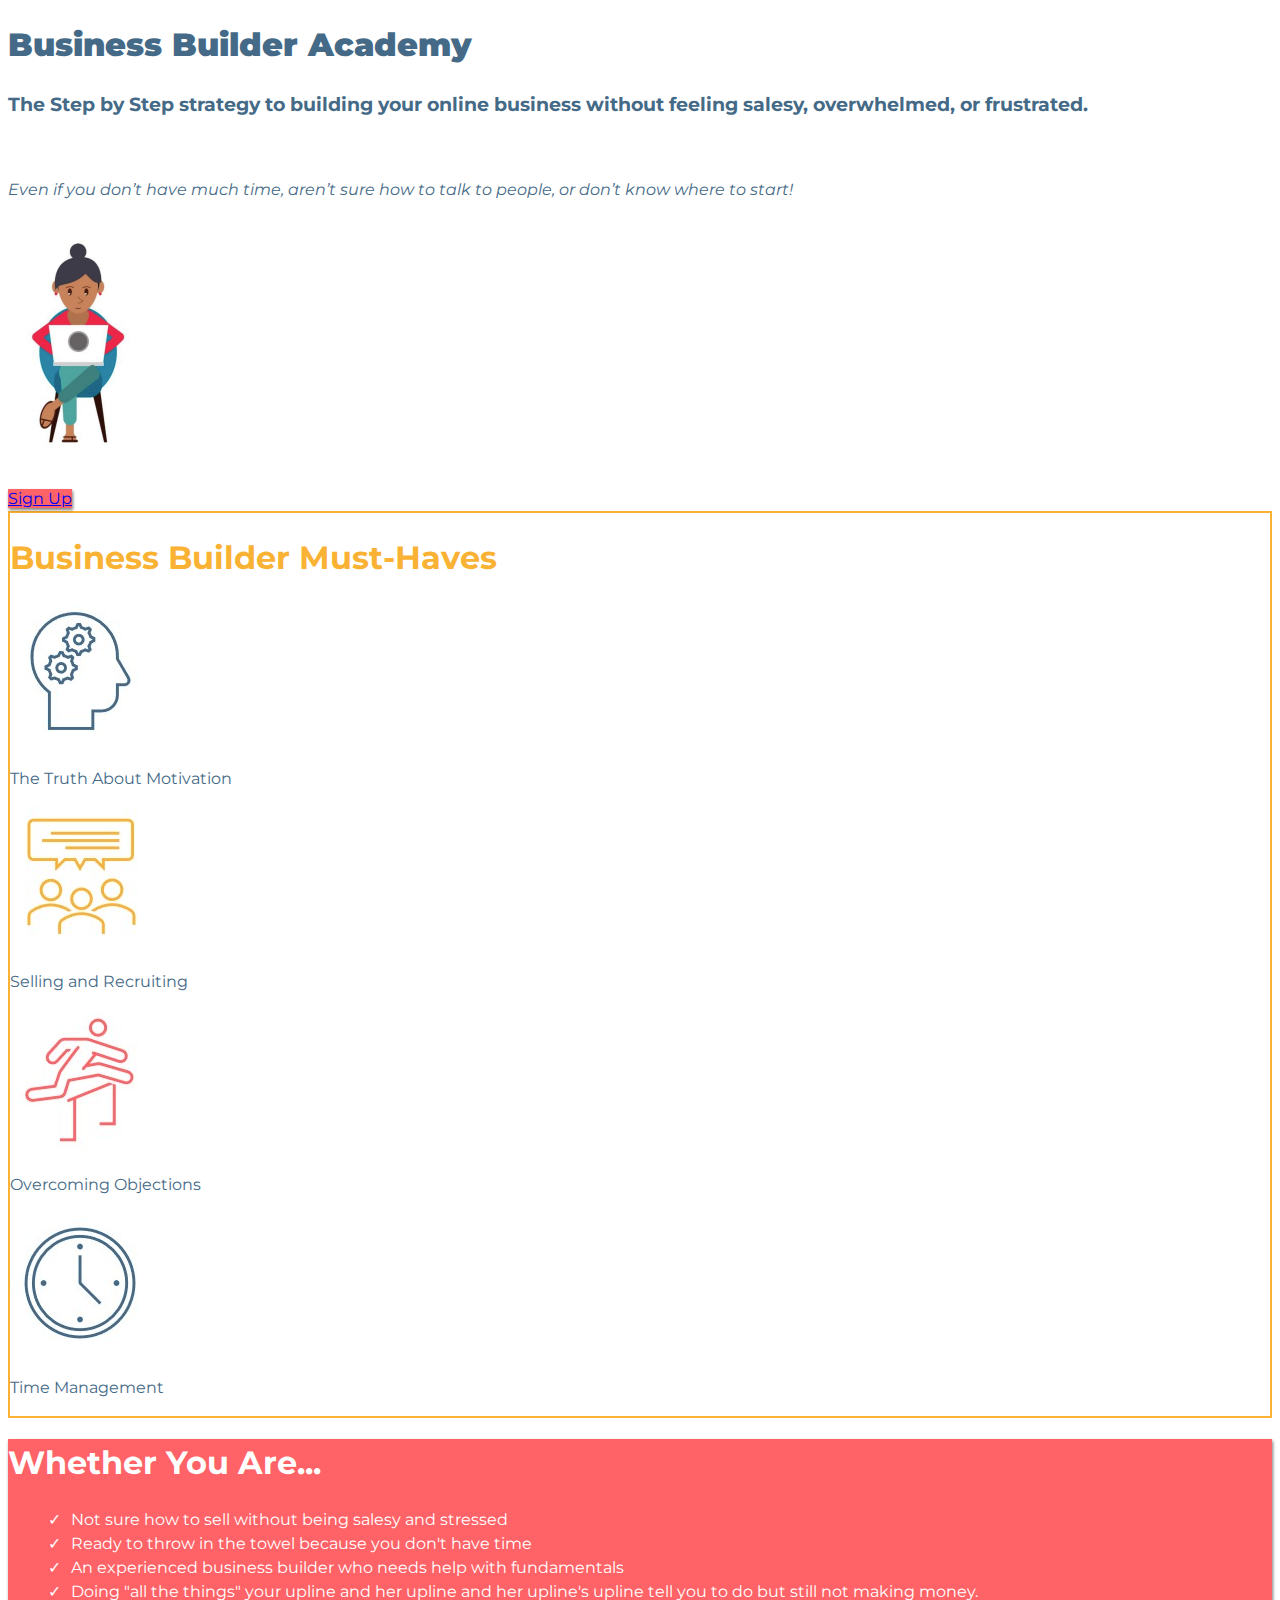
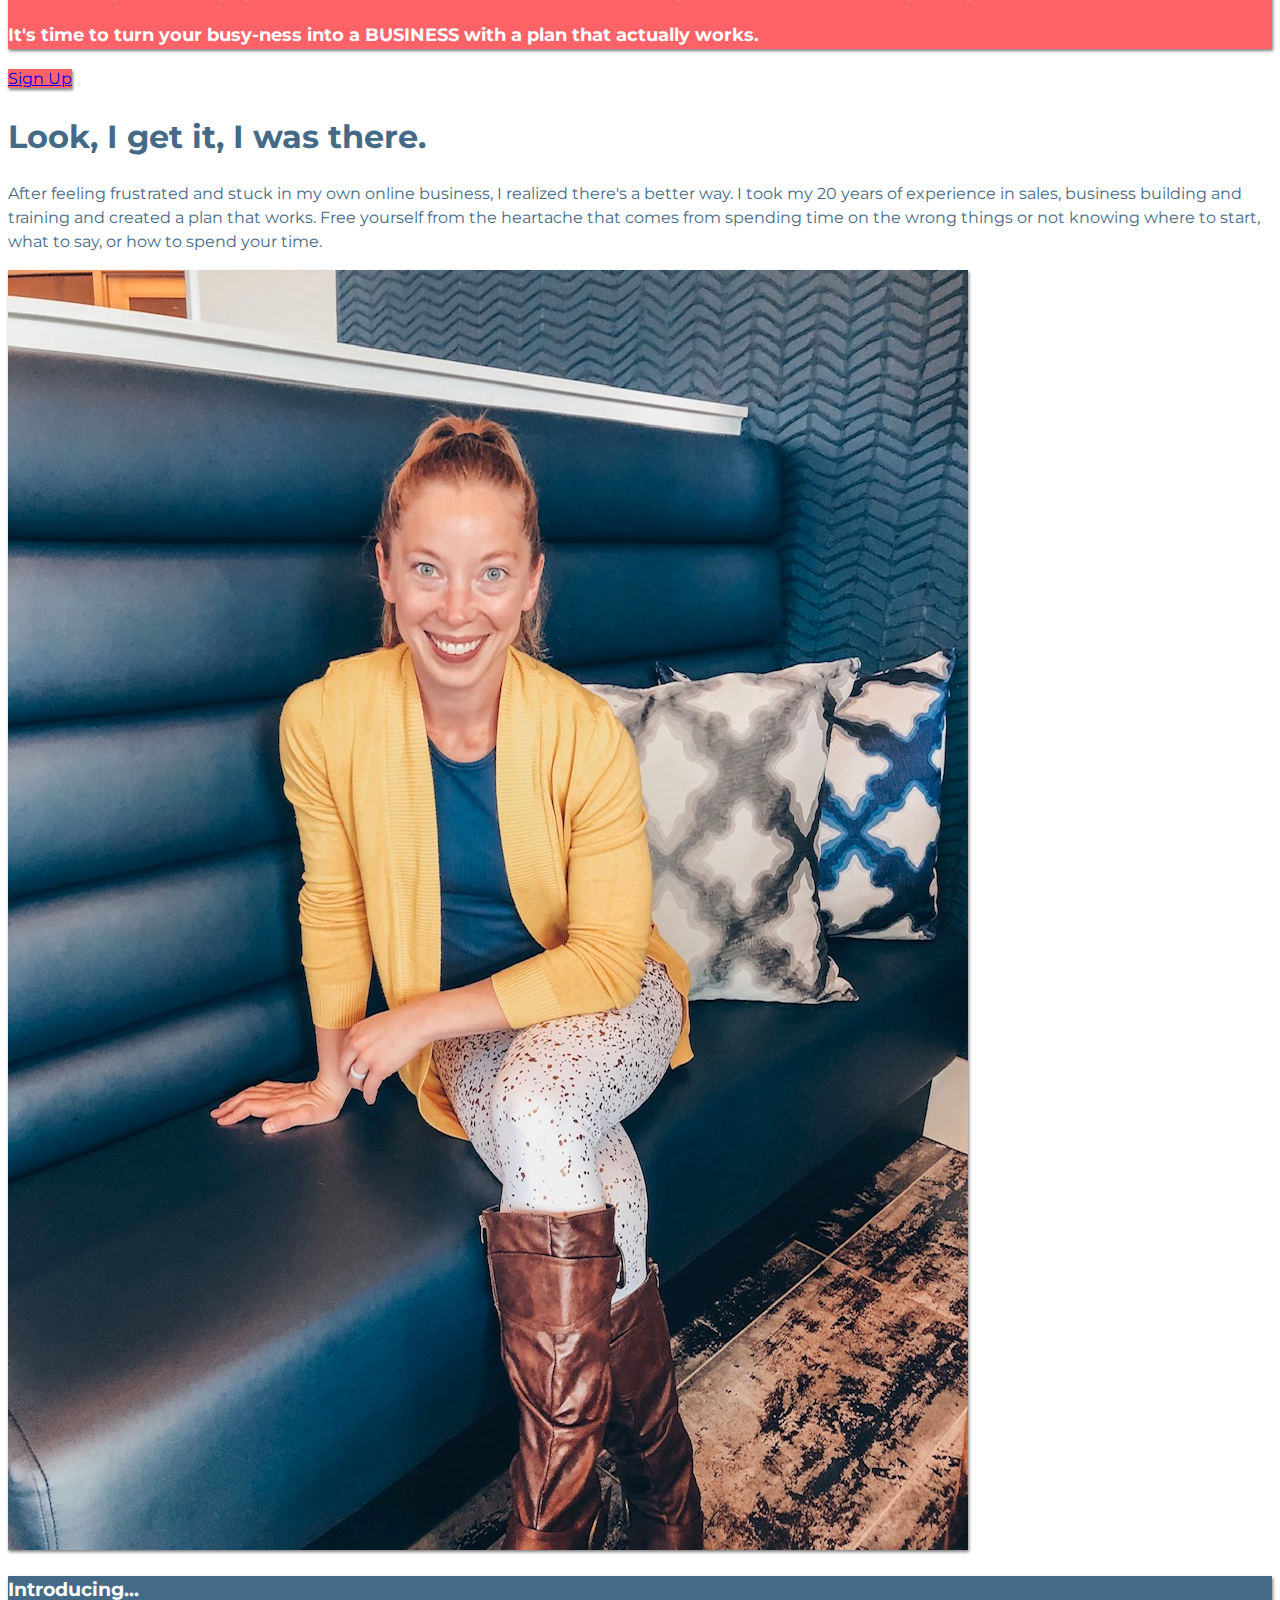
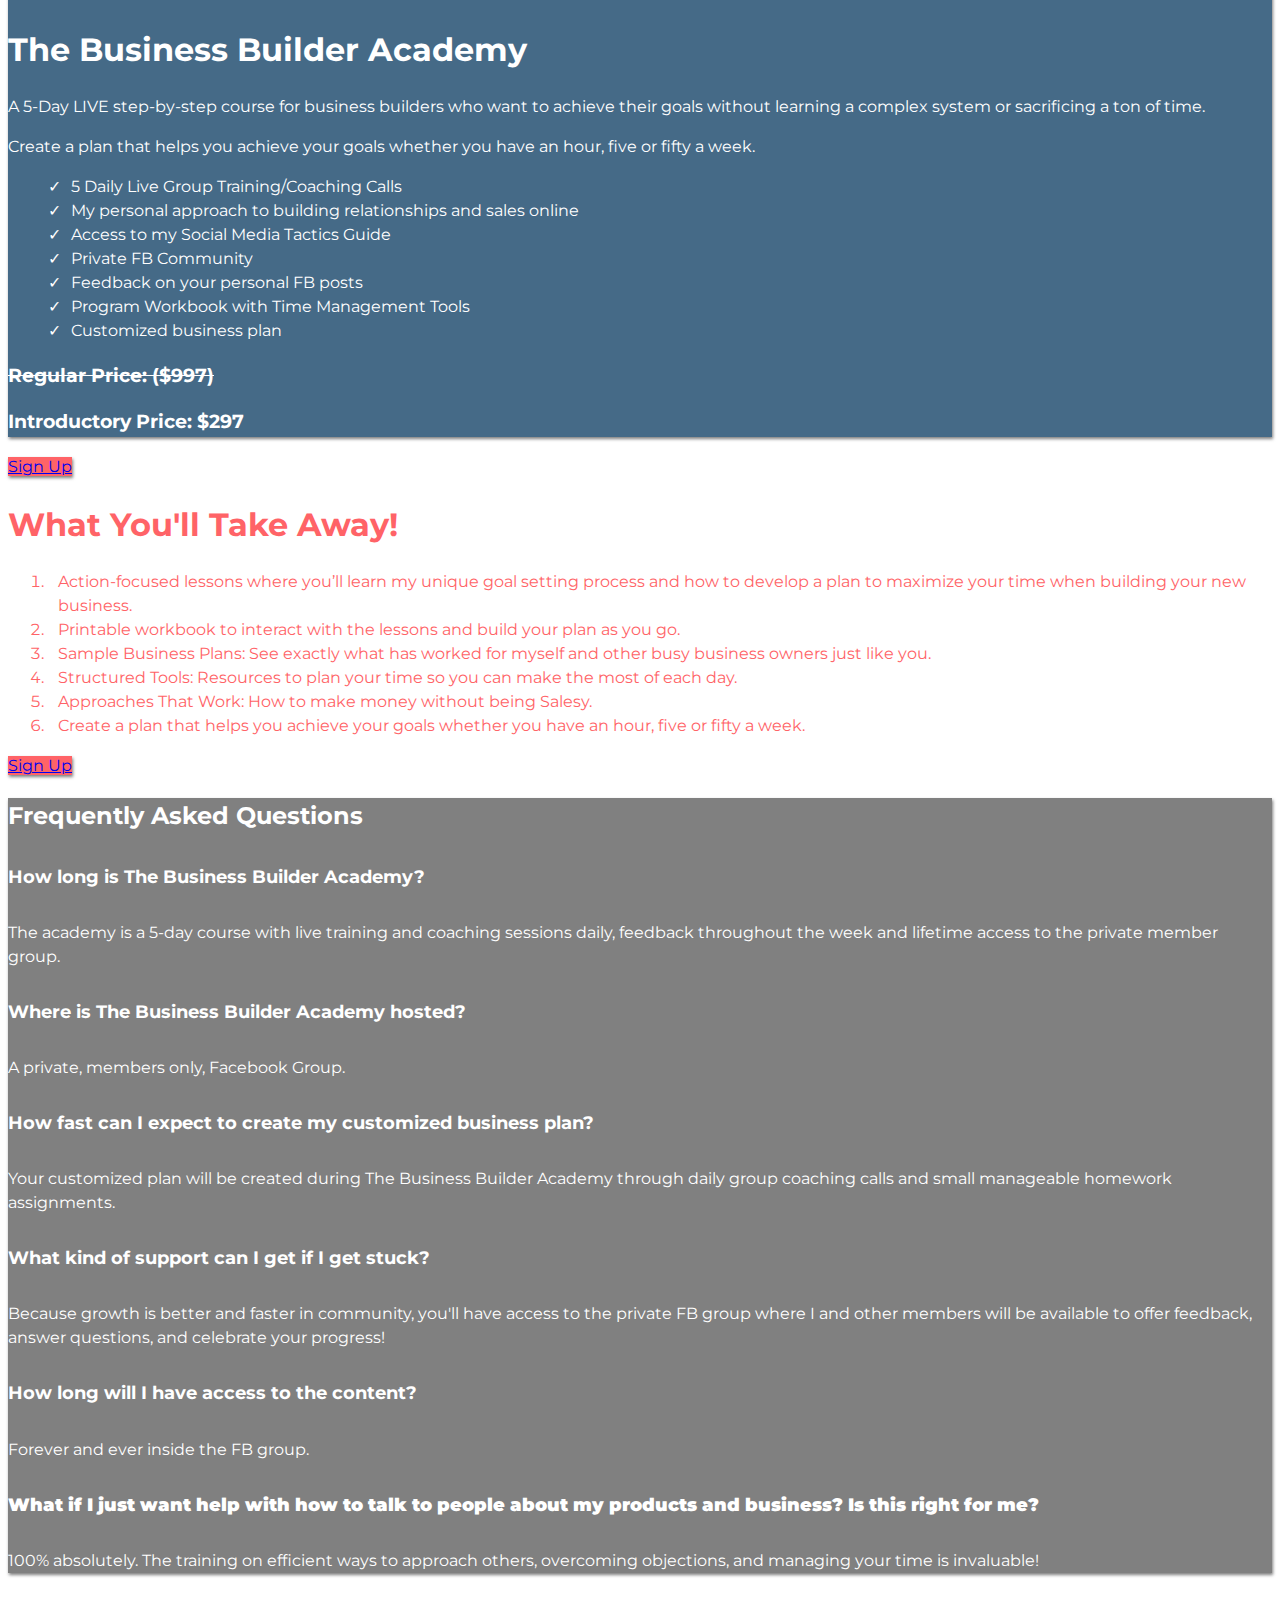
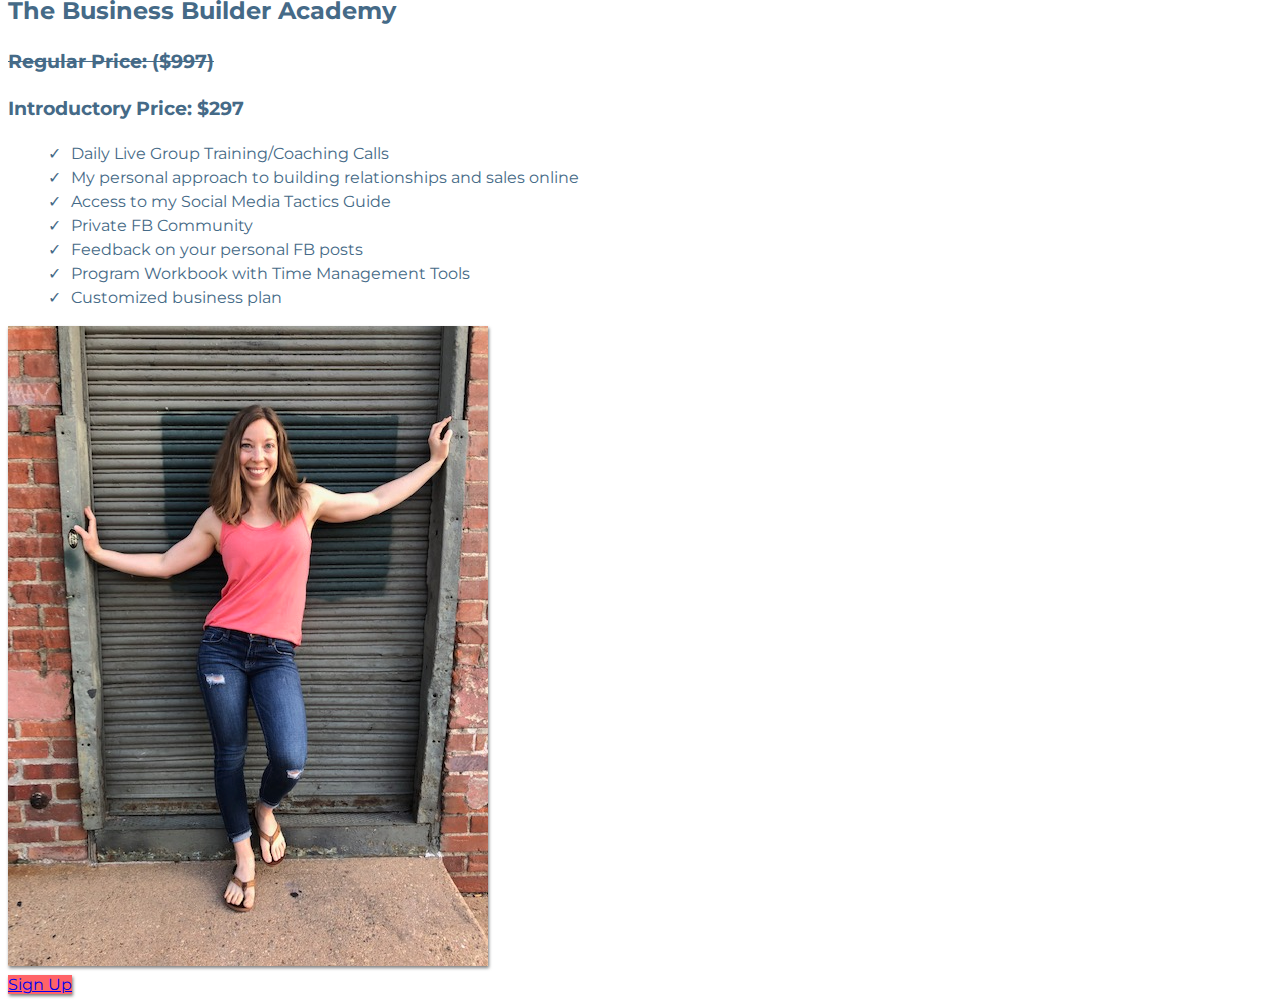
<file: index.html>
<!DOCTYPE html>
<html lang="en">
<head>
    <meta charset="UTF-8">
    <meta name="viewport" content="width=device-width, initial-scale=1.0">
    <link rel="stylesheet" href="https://cdn.jsdelivr.net/npm/bootstrap@4.5.3/dist/css/bootstrap.min.css" integrity="sha384-TX8t27EcRE3e/ihU7zmQxVncDAy5uIKz4rEkgIXeMed4M0jlfIDPvg6uqKI2xXr2" crossorigin="anonymous">
    <link rel="preconnect" href="https://fonts.gstatic.com">
<link href="https://fonts.googleapis.com/css2?family=Montserrat&display=swap" rel="stylesheet">
    <link rel="stylesheet" href="index.css">
    <title>Document</title>
</head>
<body>
    <section class="mt-5">
        <div class="container">
        <div class="row">
            <div class="col-md-9 text-center">
                <h1 class="color-blue"><strong>Business Builder Academy</strong></h1>
                <h3 class="color-blue mt-3">The Step by Step strategy to building your online business  
                    without feeling salesy, overwhelmed, or frustrated. 
                </h3>
                    <br>
                    <p class="color-blue italics">Even if you don’t have much time, aren’t sure how to talk to people, or don’t  
                        know where to start! 
                        </p>
            </div>
            <div class="col-md-3 text-center">
                <img class="img-fluid " src="girl.png" alt="">
            </div>
        </div>
        <div class="row">
            <div class="col-md text-center">
                
                <a class="btn btn-primary" href="https://gum.co/GyTjG">Sign Up</a>
            </div>
        </div>
    </div>
    </section>
    <section>
        <div class="business-builder container mt-5">
            <div class="row">
                <div class="col-md text-center mt-3">
                    <h1>Business Builder Must-Haves</h1>
                </div>
            </div>
            <div class="row mb-3">
                <div class="col-md-3 text-center">
                    <img src="Truth About Motivation.jpg" alt="">
                    <p class="color-blue photo-text">The Truth About Motivation</p>
                </div>
                <div class="col-md-3 text-center">
                    <img src="Selling and Recruiting.jpg" alt="">
                    <p class="color-blue photo-text">Selling and Recruiting</p>
                </div>
                <div class="col-md-3 text-center">
                    <img src="Overcoming Objections.jpg" alt="">
                    <p class="color-blue photo-text">Overcoming Objections</p>
                </div>
                <div class="col-md-3 text-center">
                    <img src="Time Management.jpg" alt="">
                    <p class="color-blue photo-text">Time Management</p>
                </div>
            </div>
        </div>
    </section>
    <section>
        <div class="list-container container mt-5">
            <div class="row">
                <div class="col-md text-center mt-3 li-text">
                    <h1>Whether You Are...</h1>
                </div>
            </div>
        <div class="row">
            <div class="col">
                <ul class="first">
                    <li class="li-text"><span>Not sure how to sell without being salesy and stressed</span></li>
                    <li class="li-text"><span>Ready to throw in the towel because you don't have time</span></li>
                    <li class="li-text"><span>An experienced business builder who needs help with fundamentals</span></li>
                    <li class="li-text"><span>Doing "all the things" your upline and her upline and her upline's upline tell you to do but still not making money.</span></li>
                </ul>
            </div>
        </div>
        <div class="row">
            <div class="col text-center">
                <p class="li-text bold">It's time to turn your busy-ness into a BUSINESS with a plan that actually works.</p>
            </div>
        </div>
    </div>
    </section>
    <section>
        <div class="row mt-5">
            <div class="col text-center">
                <a class="btn btn-primary" href="https://gum.co/GyTjG">Sign Up</a>
            </div>
        </div>
    </section>
    <section>
        <div class="container mt-5">
        <div class="row">
            <div class="col-9">
                <h1 class="color-blue">Look, I get it, I was there.</h1>
                <p class="color-blue">After feeling frustrated and stuck in my own online business, I realized  
                    there's a better way. I took my 20 years of experience in sales, business  
                    building and training and created a plan that works. 
                    Free yourself from the heartache that comes from spending time on the  
                    wrong things or not knowing where to start, what to say, or how to spend  
                    your time. 
                    </p>

            </div>
            <div class="col-3">
                <img class="amy img-fluid" src="Amy - White Stay Gold.JPG" alt="">
            </div>
        </div>
    </div>
    </section>
    <section>
        <div class="bottom-container container mt-5">
            <div class="row">
                <div class="col text-center mt-3    ">
                    <h3>Introducing...</h3>
                </div>
            </div>
            <div class="row">
                <div class="col text-center">
                    <h1>The Business Builder Academy</h1>
                </div>
            </div>
            <div class="row">
                <div class="col text-center">
                    <p>A 5-Day LIVE step-by-step course for business builders who want
                        to achieve their goals without learning a complex system or sacrificing a ton of time.
                    </p>
                </div>
            </div>
            <div class="row">
                <div class="col text-center">
                    <p>Create a plan that helps you achieve your goals whether you have an
                        hour, five or fifty a week.
                    </p>
                </div>
            </div>
            <div class="row">
                <div class="col text-center">
                    
                </div>
            </div>
            <div class="row">
                <div class="col ">
                    <ul class="first">
                        <li><span>5 Daily Live Group Training/Coaching Calls</span></li>
                        <li><span>My personal approach to building relationships and sales online</span></li>
                        <li><span>Access to my Social Media Tactics Guide</span></li>
                        <li><span>Private FB Community</li>
                        <li><span>Feedback on your personal FB posts</span></li>
                        <li><span>Program Workbook with Time Management Tools</span></li>
                        <li><span>Customized business plan</span></li>
                    </ul>
                </div>
            </div>
            <div class="row">
                <div class="col text-center mb-3">
                    <h3 class="strike">Regular Price: ($997)</h3>
                    <h3>Introductory Price: $297</h3>
                </div>
            </div>
        </div>
    </section>
    <section>
        <div class="row mt-5">
            <div class="col text-center">
                <a class="btn btn-primary" href="https://gum.co/GyTjG">Sign Up</a>
            </div>
        </div>
    </section>
    <section>
        <div class="container">
        <div class="row mt-5">
            <div class="col text-center">
                <h1 class="love">What You'll Take Away!</h1>
            </div>
        </div>
        <div class="row mb-3">
            <div class="col love">
                <ol>
                    <li><span>Action-focused lessons where you’ll learn my unique goal setting process and how
                        to develop a plan to maximize your time when building your new business.</span></li>
                    <li><span>Printable workbook to interact with the lessons and build your plan as you go.</span></li>
                    <li><span>Sample Business Plans: See exactly what has worked for myself and other busy
                        business owners just like you.</span></li>
                    <li><span>Structured Tools: Resources to plan your time so you can make the
                        most of each day.</span></li>
                    <li><span>Approaches That Work: How to make money without being Salesy.
                        </span></li>
                    <li><span>Create a plan that helps you achieve your goals whether you have an
                        hour, five or fifty a week.</span></li>
                        
                </ol>
            </div>
        </div>
    </div>
    </section>
    <section>
        <div class="row">
            <div class="col text-center">
                <a class="btn btn-primary" href="https://gum.co/GyTjG">Sign Up</a>
            </div>
        </div>
    </section>
    <section>
        <div class="container question mt-5">
            <div class="row">
                <div class="col text-center mt-3">
                    <h2>Frequently Asked Questions</h2>
                </div>
            </div>
            <div class="row">
                <div class="col">
                    <h5 class="bold">How long is The Business Builder Academy?</h5>
                    <p>The academy is a 5-day course with live training and coaching sessions daily,
                        feedback throughout the week and lifetime access to the private member group.
                    </p>
                </div>
            </div>
            <div class="row">
                <div class="col">
                    <h5 class="bold">Where is The Business Builder Academy hosted?</h5>
                    <p>A private, members only, Facebook Group.
                    </p>
                </div>
            </div>
            <div class="row">
                <div class="col">
                    <h5 class="bold">How fast can I expect to create my customized business plan?</h5>
                    <p>Your customized plan will be created during The Business Builder Academy through daily group
                        coaching calls and small manageable homework assignments.
                    </p>
                </div>
            </div>
            <div class="row">
                <div class="col">
                    <h5 class="bold">What kind of support can I get if I get stuck?</h5>
                    <p>Because growth is better and faster in community, you'll have access to the private FB group where I and
                        other members will be available to offer feedback, answer questions, and celebrate
                        your progress!
                    </p>
                </div>
            </div>
            <div class="row">
                <div class="col">
                    <h5 class="bold">How long will I have access to the content?</h5>
                    <p>Forever and ever inside the FB group.
                    </p>
                </div>
            </div>
            <div class="row">
                <div class="col">
                    <h5 class="bold"><strong>What if I just want help with how to talk to people about my products and business? Is this right for me?</strong> </h5>
                    <p>100% absolutely.  The training on efficient ways to approach others, overcoming objections, and managing your time 
                        is invaluable!
                    </p>
                </div>
            </div>
        </div>
    </section>
    <section>
        <div class="row mt-5">
            <div class="col text-center">
                <h2 class="color-blue">The Business Builder Academy</h2>
                
            </div>
        </div>
    </section>
    <section>
        <div class="container mt-5">
            <div class="row">
                <div class="col-9">
                    <div class="row">
                        <div class="col text-center">
                            <h3 class="color-blue strike">Regular Price: ($997)</h3>
                            <h3 class="color-blue">Introductory Price: $297</h3> 
                        </div>
                    </div>
                    <div class="row mt-3">
                        <div class="col-md">
                            <ul class="blue">
                                <li class="color-blue"><span>Daily Live Group Training/Coaching Calls</span></li>
                                <li class="color-blue"><span>My personal approach to building relationships and sales online</span></li>
                                <li class="color-blue"><span>Access to my Social Media Tactics Guide</span></li>
                                <li class="color-blue"><span>Private FB Community</span></li>
                                <li class="color-blue"><span>Feedback on your personal FB posts</span></li>
                                <li class="color-blue"><span>Program Workbook with Time Management Tools</span></li>
                                <li class="color-blue"><span>Customized business plan</span></li>
                            </ul>
                        </div>
                    </div>

                </div>
                <div class="col-md-3">
                    <img class="amy mr-5 img-fluid" src="Amy - Flamingo Twist Tank.jpg" alt="">
                </div>
            </div>
        </div>
    </section>
    <section>
        <div class="row mb-5">
            <div class="col-md text-center mt-5">
                <a class="btn btn-primary" href="https://gum.co/GyTjG">Sign Up</a>
            </div>
        </div>
    </section>
    
</body>
</html>
</file>
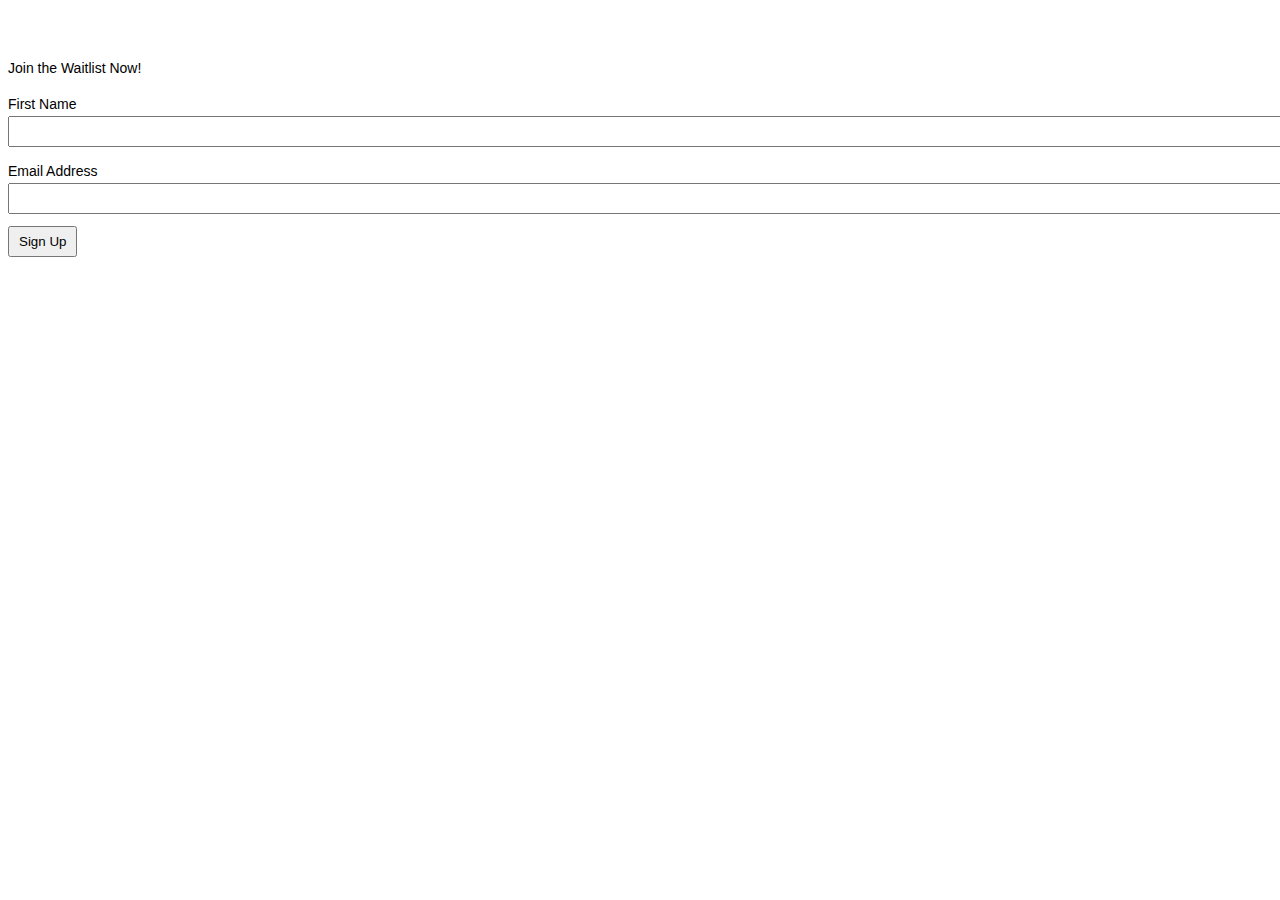
<file: form.html>
<!DOCTYPE html>
<html lang="en">
<head>
    <meta charset="UTF-8">
    <meta http-equiv="X-UA-Compatible" content="IE=edge">
    <meta name="viewport" content="width=device-width, initial-scale=1.0">
    <title>Document</title>
    <link href="https://cdn.jsdelivr.net/npm/bootstrap@5.0.0-beta2/dist/css/bootstrap.min.css" rel="stylesheet" integrity="sha384-BmbxuPwQa2lc/FVzBcNJ7UAyJxM6wuqIj61tLrc4wSX0szH/Ev+nYRRuWlolflfl" crossorigin="anonymous">
</head>
<body>
    <style>
        #drip-ef-120021139 { font: .875rem/1.5rem sans-serif; width: 100%; }
        #drip-ef-120021139 h3 { font-size: 1.125rem; margin: 0 0 .375rem; }
        #drip-ef-120021139 > div { margin-bottom: .75rem; }
        #drip-ef-120021139 fieldset { border: none; margin: 0; padding: 0; }
        #drip-ef-120021139 legend { margin: 0; padding: 0; }
        #drip-ef-120021139 input[type="email"],
        #drip-ef-120021139 input[type="number"],
        #drip-ef-120021139 input[type="tel"],
        #drip-ef-120021139 input[type="text"] { margin: 0; padding: .375rem .5625rem; width: 100%; }
        #drip-ef-120021139 input[type="checkbox"],
        #drip-ef-120021139 input[type="radio"] { margin: .1875rem .1875rem 0 0; padding: 0; }
        #drip-ef-120021139 input[type="submit"] { margin: 0; padding: .375rem .5625rem; }
        
      </style>

      <div class="section">
          <div class="container">
              <div class="row">
                  <div class="col-md-4"></div>
      
      <div class="col-md-4">
      <form action="https://www.getdrip.com/forms/120021139/submissions" method="post" data-drip-embedded-form="120021139" id="drip-ef-120021139">
        <div class="card-title" data-drip-attribute="description"><strong></strong><br>
      <br>
      Join the Waitlist Now!</div>
      
        
        <div>
            <label for="drip-first-name">First Name</label><br>
            <input type="text" id="drip-first-name" name="fields[first_name]" value="">
        </div>
      
        <div>
            <label for="drip-email">Email Address</label><br>
            <input type="email" id="drip-email" name="fields[email]" value="">
        </div>
      
      
        <div style="display: none;" aria-hidden="true">
          <label for="website">Website</label><br>
          <input type="text" id="website" name="website" tabindex="-1" autocomplete="false" value="">
        </div>
        
        <div>
          <input type="submit" value="Sign Up" data-drip-attribute="sign-up-button">
        </div>
      </form>
    </div>
    <div class="col-md-4"></div>
    </div>
    </div>
</div>
</div>
</body>
</html>
</file>
<file: index.css>
body {
    font-family: 'Montserrat', sans-serif;
    line-height: 1.5;
}

.business-builder {
    border: 2px;
    border-style: solid;
    color: #f9b233
}

/* .lady {
    height: 60%;
    width: 60%
} */

.photo-text {
    color: black;
}

.list-container {
    background-color: #FF6367;
    -moz-box-shadow: 1px 2px 3px rgba(0,0,0,.5);
    -webkit-box-shadow: 1px 2px 3px rgba(0,0,0,.5);
    box-shadow: 1px 2px 3px rgba(0,0,0,.5);
}

.btn-primary{
    background-color: #FF6367;
    border-color: #FF6367;
    -moz-box-shadow: 1px 2px 3px rgba(0,0,0,.5);
-webkit-box-shadow: 1px 2px 3px rgba(0,0,0,.5);
box-shadow: 1px 2px 3px rgba(0,0,0,.5);
}

.li-text {
    color: white
}

.love {
    color: #FF6367
}

.bold {
    font-weight: bold;
    font-size: large;
}

.amy {
    -moz-box-shadow: 1px 2px 3px rgba(0,0,0,.5);
-webkit-box-shadow: 1px 2px 3px rgba(0,0,0,.5);
box-shadow: 1px 2px 3px rgba(0,0,0,.5);
}

#demo {
    -webkit-box-shadow: 0px 8px 18px 3px rgba(0,0,0,0.39); 
    box-shadow: 0px 8px 18px 3px rgba(0,0,0,0.39);
    }

ul.first {
  list-style: none;
}

.italics {
    font-style: italic;
}

.strike {
    text-decoration:line-through;
}

ul.first li:before {
  content: '✓';
  color: white
}

ul.blue {
    list-style: none;
    
  }
  
  ul.blue li:before {
    content: '✓';
    color: #456A87;
   
  }

  li span {
    position: relative;
    left: 10px;
  }

.bottom-container {
    background-color: #456A87;
    color: white;
    -moz-box-shadow: 1px 2px 3px rgba(0,0,0,.5);
    -webkit-box-shadow: 1px 2px 3px rgba(0,0,0,.5);
    box-shadow: 1px 2px 3px rgba(0,0,0,.5);
}

.question {
    background-color: gray;
    color: white;
    -moz-box-shadow: 1px 2px 3px rgba(0,0,0,.5);
    -webkit-box-shadow: 1px 2px 3px rgba(0,0,0,.5);
    box-shadow: 1px 2px 3px rgba(0,0,0,.5);
}

.color-blue {
    color: #456A87
}

.color-yellow {
    color: #f9B233
}
</file>
